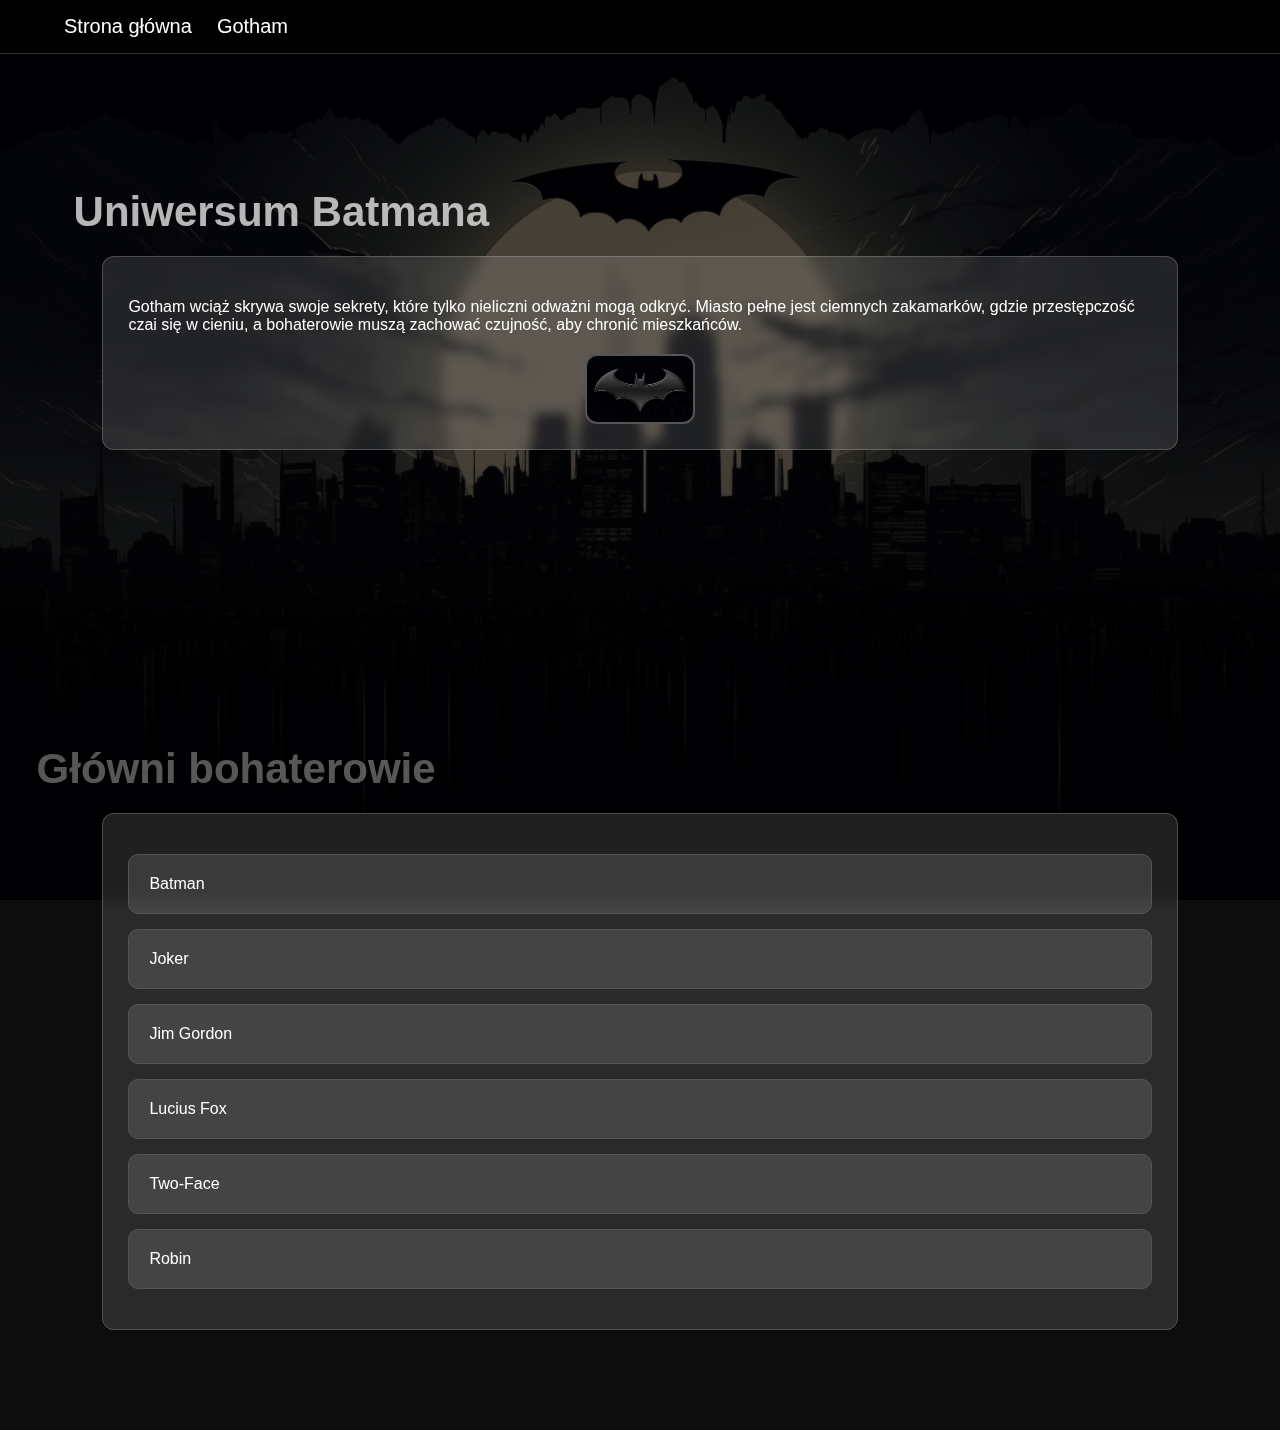
<file: index.html>
<!DOCTYPE html>
<html lang="pl">
<head>
<meta charset="UTF-8">
<title>Batman Universe</title>
<link rel="icon" href="ikona.jpg">
<script src="https://code.jquery.com/jquery-3.7.1.min.js"></script>
<link rel="stylesheet" href="index.css">
</head>
<body>

<div class="navbar">
    <a href="index.html">Strona główna</a>
    <a href="gotham.html">Gotham</a>
</div>

<div class="background-image"
     style="background-image:url('tlo.png');">
</div>

<div class="section">
    <h1 class="title">Uniwersum Batmana</h1>

    <div class="panel">
        <p>Gotham wciąż skrywa swoje sekrety, które tylko nieliczni odważni mogą odkryć. Miasto pełne jest ciemnych zakamarków, gdzie przestępczość czai się w cieniu, a bohaterowie muszą zachować czujność, aby chronić mieszkańców.</p>

        <button id="btnExplore"></button>

        <div id="extraInfo" class="panel">
            <p>Batman to symbol determinacji i walki z chaosem. Jego działania chronią mieszkańców Gotham przed tymi, którzy chcą siać strach. Jego obecność daje nadzieję i bezpieczeństwo, a jego taktyka w walce z przestępczością jest niezrównana.  
            W mieście pełnym zagrożeń każdy ruch Batmana jest starannie przemyślany, a jego planowanie strategiczne pozwala mu być zawsze krok przed przestępcami. Gotham potrzebuje bohatera, który nie boi się ciemności – a Batman jest tym, który niesie światło nadziei.</p>
        </div>
    </div>
</div>

<div class="section">
    <h2 class="title">Główni bohaterowie</h2>

    <div class="panel">
        <div class="hero-card" data-info="Strażnik Gotham, który chroni miasto przed przestępcami, używając sprytu i technologii.">Batman</div>
        <div class="hero-card" data-info="Chaos w czystej postaci, który wpada w szalone plany i zawsze pozostaje nieprzewidywalny.">Joker</div>
        <div class="hero-card" data-info="Komisarz wierny sprawiedliwości, który stara się utrzymać porządek w mieście pełnym niebezpieczeństw.">Jim Gordon</div>
        <div class="hero-card" data-info="Geniusz technologiczny, który dostarcza Batmana w nowoczesne gadżety i sprzęt do walki z przestępczością.">Lucius Fox</div>
        <div class="hero-card" data-info="Dwie twarze w Gotham – Harvey Dent, który balansuje między praworządnością a chaosem, w wyniku własnej tragedii.">Two-Face</div>
        <div class="hero-card" data-info="Młody bohater i pomocnik Batmana, który walczy o sprawiedliwość w Gotham, wnosząc nadzieję i energię.">Robin</div>
    </div>

    <div id="heroInfo" class="panel" style="display:none;"></div>
</div>

<script>
$(document).ready(function(){

    $(".title").each(function(i){
        $(this).css({opacity:0, marginLeft:"-100px"})
               .delay(i*300)
               .animate({opacity:1, marginLeft:"0px"}, 1200);
    });

    $("#btnExplore").click(function() {
        $("#extraInfo").slideToggle(600);
    });

    $(".hero-card").click(function(){
        let info = $(this).data("info");
        $("#heroInfo").hide()
            .html(`<h3>${$(this).text()}</h3><p>${info}</p>`)
            .fadeIn(400);
    });

    $(".hero-card").hover(function(){
        $(this).css("box-shadow","0 0 20px #ffd700");
    }, function(){
        $(this).css("box-shadow","none");
    });

    setInterval(function(){
        $("#btnExplore").fadeTo(1000,0.7).fadeTo(1000,1);
    }, 2000);
});
</script>

</body>
</html>
</file>
<file: index.css>
body {
    margin: 0;
    padding: 0;
    font-family: "Segoe UI", sans-serif;
    background-color: #0d0d0d;
    color: white;
    overflow-x: hidden;
}

.background-image {
    position: fixed;
    top: 0;
    left: 0;
    width: 100%;
    height: 100vh;
    background-size: cover;
    background-position: center;
    background-repeat: no-repeat;
    filter: brightness(0.3);
    z-index: -1;
}

.navbar {
    width: 100%;
    padding: 15px 5%;
    position: fixed;
    top: 0;
    left: 0;
    background: rgba(0,0,0,0.6);
    backdrop-filter: blur(4px);
    display: flex;
    justify-content: flex-start;
    gap: 25px;
    border-bottom: 1px solid rgba(255,255,255,0.2);
    z-index: 10;
}

.navbar a {
    color: white;
    text-decoration: none;
    font-size: 20px;
    transition: 0.3s;
}

.navbar a:hover {
    color: #ffd700;
    text-shadow: 0 0 10px #ffd700;
}

.title {
    font-family: "Impact", sans-serif;
    font-size: 42px;
    opacity: 0;
    margin-bottom: 20px;
}

.section {
    padding: 60px 8%;
    margin-top: 100px;
}

.panel {
    background: rgba(255,255,255,0.12);
    border: 1px solid rgba(255,255,255,0.2);
    padding: 25px;
    border-radius: 12px;
    margin-bottom: 40px;
    backdrop-filter: blur(6px);
}

#btnExplore {
    background: url('przycisk.jpg') no-repeat center center;
    background-size: cover;
    width: 110px;
    height: 70px;
    border: 2px solid #555;
    border-radius: 12px;
    cursor: pointer;
    display: block;
    margin: 20px auto 0 auto;
}

.hero-card {
    background: rgba(255,255,255,0.12);
    padding: 20px;
    margin: 15px 0;
    border-radius: 10px;
    border: 1px solid #555;
    cursor: pointer;
    transition: 0.3s;
}

.hero-card:hover {
    background: rgba(255,255,255,0.20);
    transform: scale(1.03);
}

#extraInfo {
    display: none;
}
</file>
